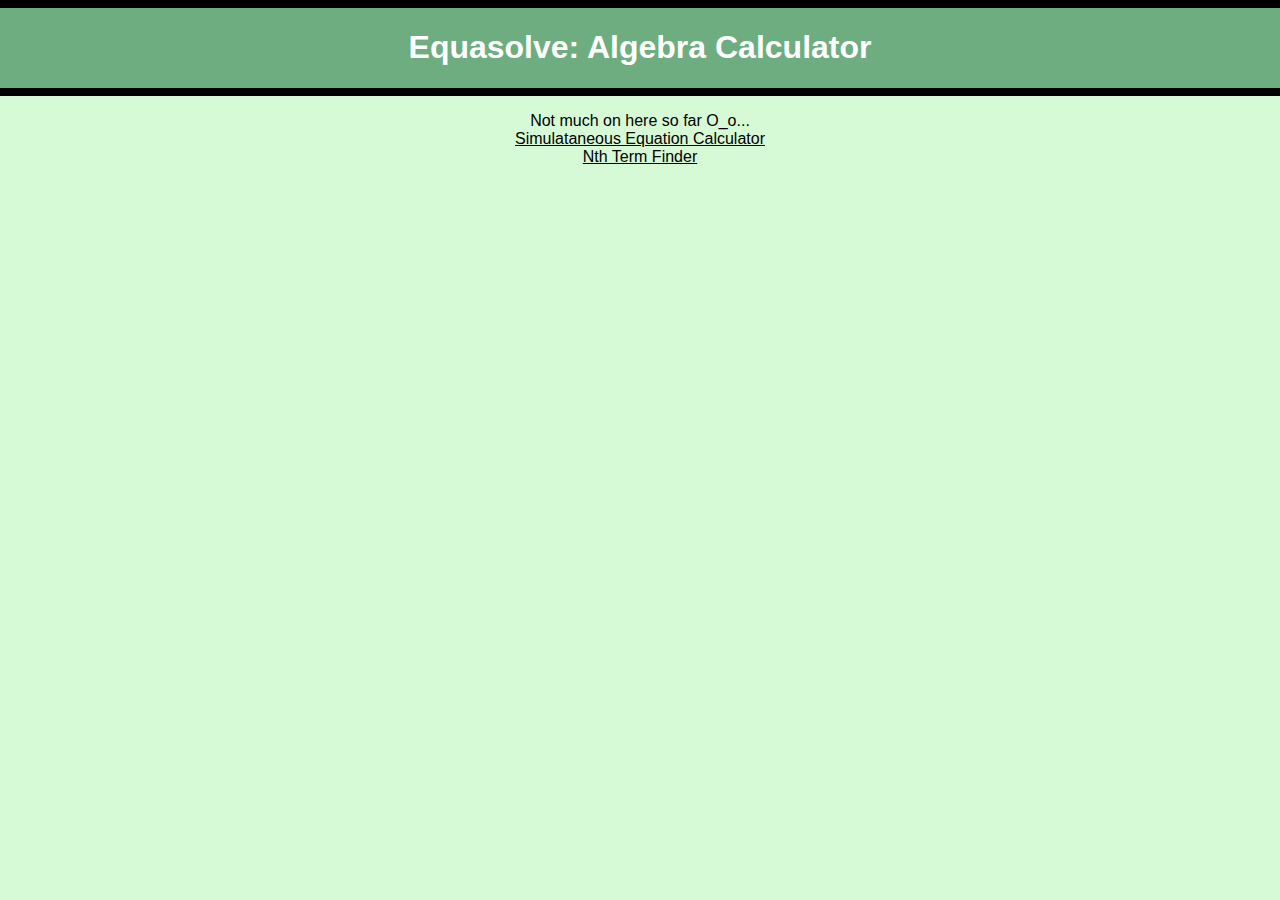
<file: index.html>
<!DOCTYPE html>
<html lang="en">
  <head>
    <meta charset="UTF-8">
    <meta name="viewport" content="width=device-width, initial-scale=1.0">
    <meta http-equiv="X-UA-Compatible" content="ie=edge">
    <title>EquaSolve - Algebraic Calculator</title>
    <link rel="stylesheet" href="style.css">
  </head>
  <body>
    <header>
      <h1>Equasolve: Algebra Calculator</h1>
    </header>
    <p>
      Not much on here so far O_o... <br>
      <a href="simequations.html">Simulataneous Equation Calculator</a> <br>
      <a href="nthterm.html">Nth Term Finder</a>
    </p>
  </body>
</file>
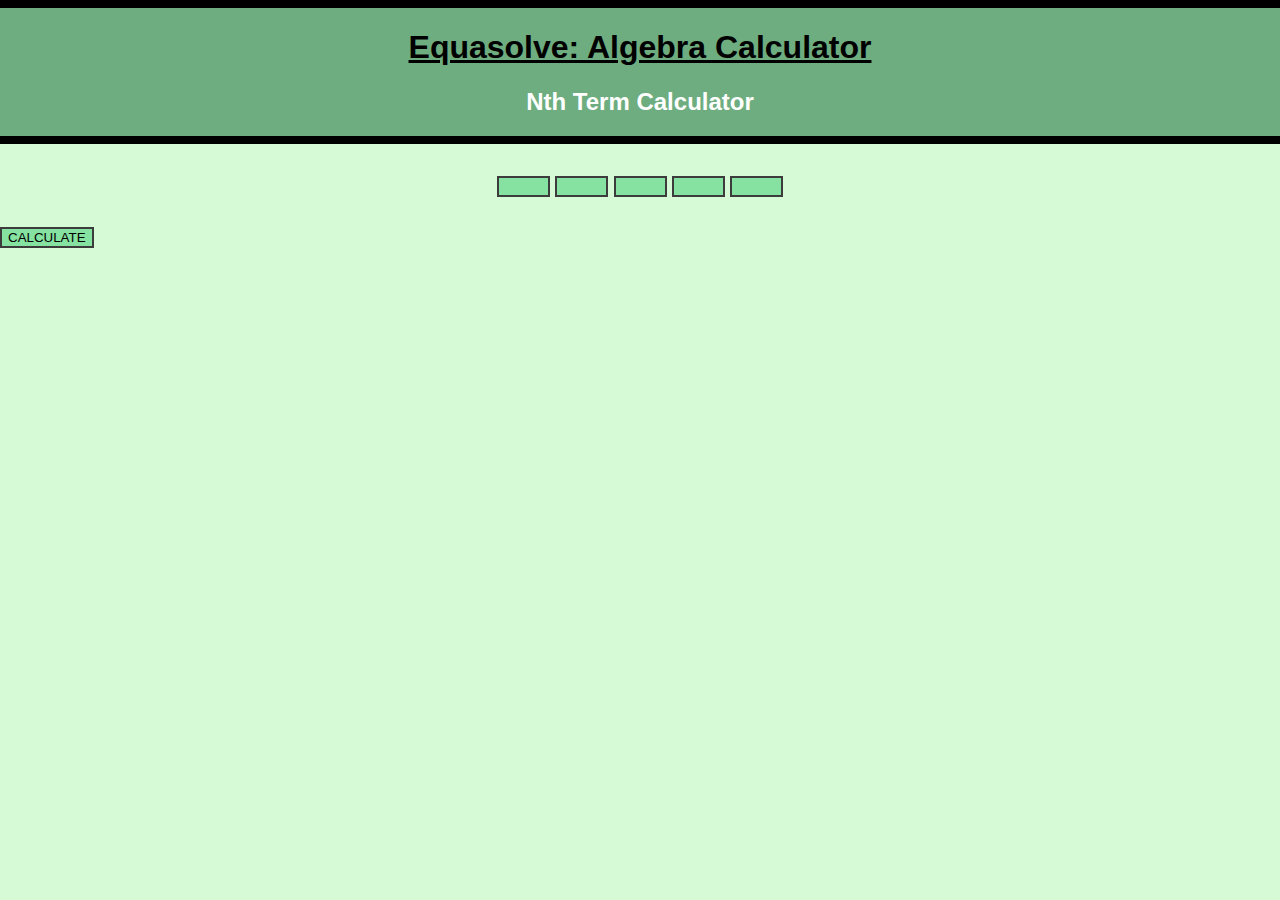
<file: nthterm.html>
<!DOCTYPE html>
<html lang="en">
  <head>
    <meta charset="UTF-8">
    <meta name="viewport" content="width=device-width, initial-scale=1.0">
    <meta http-equiv="X-UA-Compatible" content="ie=edge">
    <title>Nth Term Calculator</title>
    <link rel="stylesheet" href="style.css">
  </head>
  <body>
    <script href="nthterm.js"></script>
    <div class="header">
      <header>
        <h1><a href="index.html">Equasolve: Algebra Calculator</a></h1>
        <h2>Nth Term Calculator</h2>
      </header>
    </div>
    <div class="inputs">
      <input id="a" type="number">
      <input id="b" type="number">
      <input id="c" type="number">
      <input id="d" type="number">
      <input id="e" type="number">
    </div>
    <button id="=" onclick="calculate()">CALCULATE</button>
    <p id="output"></p>
  </body>
</html>
</file>
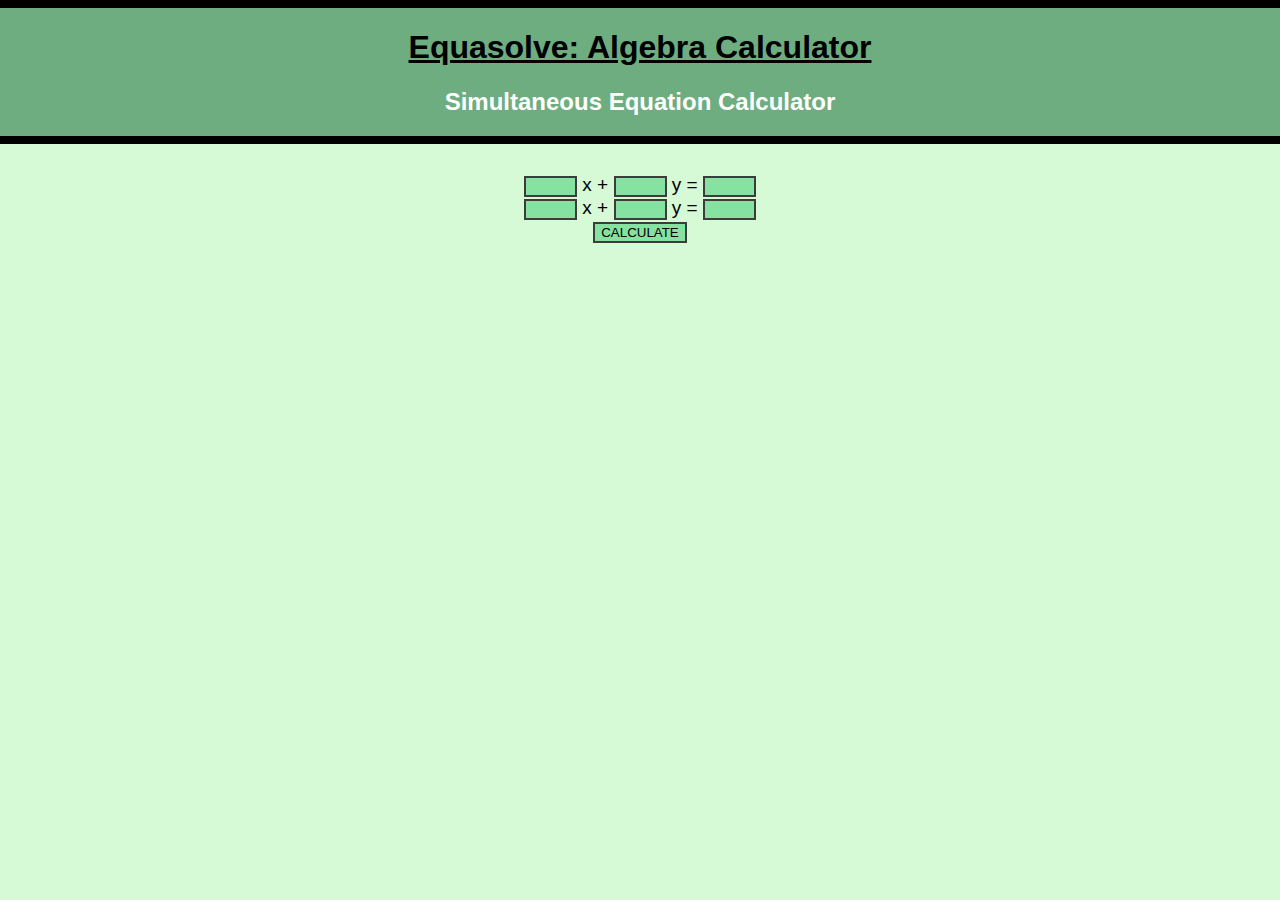
<file: simequations.html>
<!DOCTYPE html>
<html lang="en">
  <head>
    <meta charset="UTF-8">
    <meta name="viewport" content="width=device-width, initial-scale=1.0">
    <meta http-equiv="X-UA-Compatible" content="ie=edge">
    <title>Simultaneous Equation Calculator</title>
    <link rel="stylesheet" href="style.css">
  </head>
  <body>
	  <script src="simequations.js"></script>
    <div class="header">
      <header>
        <h1><a href="index.html">Equasolve: Algebra Calculator</a></h1>
        <h2>Simultaneous Equation Calculator</h2>
      </header>
    </div>
    <div class="inputs">
      <div id="top_row" class="row">
        <input type="number" id="a">
        <label>x +</label>
        <input type="number" id="b">
        <label>y =</label>
        <input type="number" id="c">
      </div>
      <div id="bottom_row" class="row">
        <input type="number" id="d">
        <label>x +</label>
        <input type="number" id="e">
        <label>y =</label>
        <input type="number" id="f">
      </div>
      <button onclick="calculate()" id="=">CALCULATE</button>
      <p id="output"></p>
    </div>
  </body>
</html>
</file>
<file: style.css>
body {
    font-family:'Segoe UI', Tahoma, Geneva, Verdana, sans-serif;
    margin: 0;
    background-color: rgb(215, 250, 214);
}

header {
    text-align: center;
    background-color: rgb(109, 173, 127);
    color: white;
    border-top: 8px solid black;
    border-bottom: 8px solid black;
}

.inputs {
    margin: 30px 20px;
    text-align: center;
    font-size: 19px;
}

input {
    background-color: rgb(134, 226, 160);
    border: 2px solid rgb(60, 60, 60);
    width: 45px;
}

button {
    background-color: rgb(134, 226, 160);
    border: 2px solid rgb(60, 60, 60);
}

a {
    color: black;
}

p {
    text-align: center;
}
</file>
